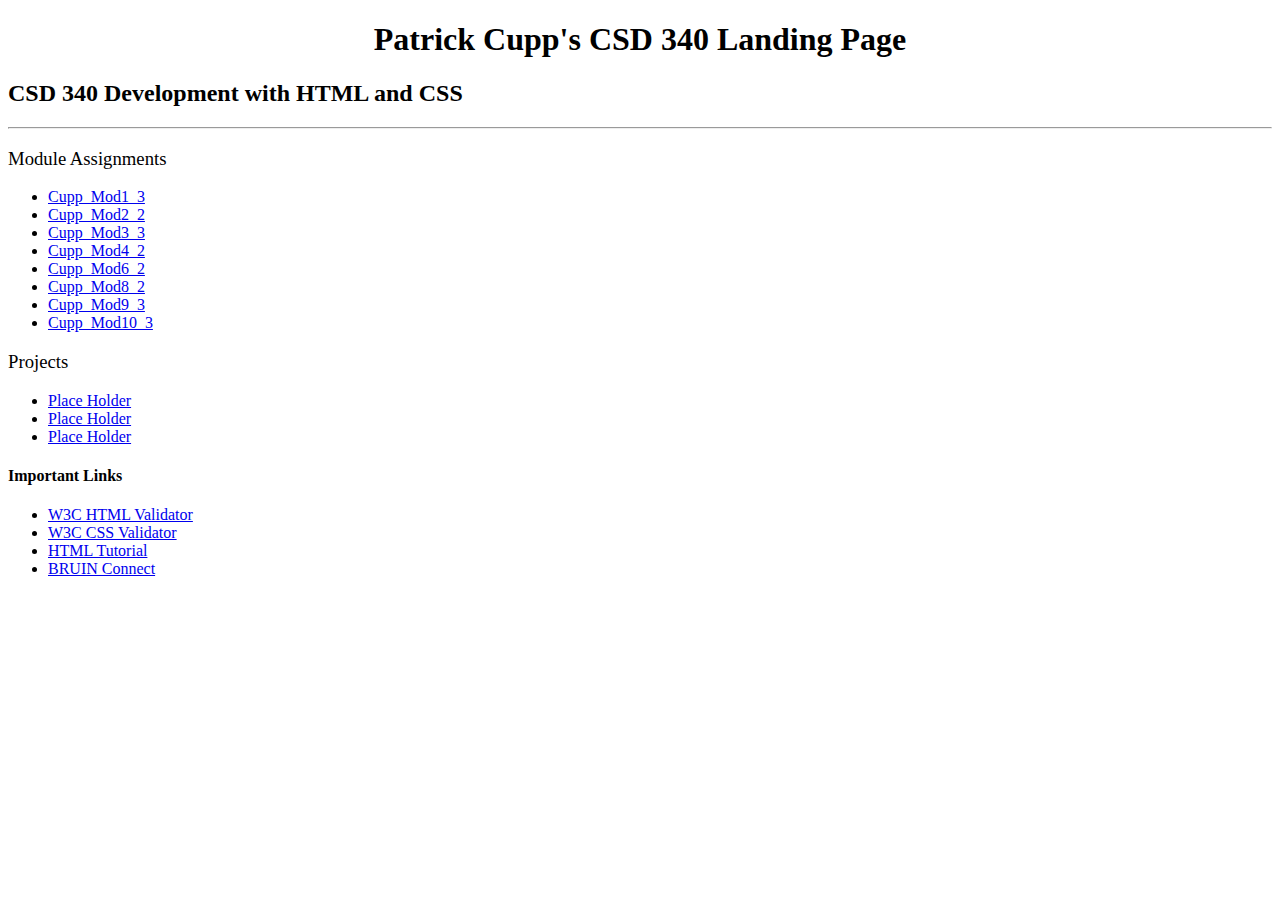
<file: index.html>
<!DOCTYPE html>
<html lang="en">
<head>
    <title >“CSD 340 Development with HTML and CSS”</title>
	<link href="index.css" type="text/css" rel="stylesheet">
</head>

<body>
	<div class=”container1”>
		<div class="container">
			<h1> Patrick Cupp's CSD 340 Landing Page </h1>
		</div>
	
		<div class="container">
			<h2> CSD 340 Development with HTML and CSS </h2>
		</div>
			
		<hr>
	
		<!--<div class="container">
			<h3> Module Assignments</h3>
		</div>-->
	
		<div class="container">
			<h3> Module Assignments</h3>
				<ul class="b"> 
					<li><a href="module-folders/module-1/Cupp_Mod1_3.html"> Cupp_Mod1_3</a></li>
					<li><a href="module-folders/module-2/Cupp_Mod2_2.html"> Cupp_Mod2_2</a></li>
					<li><a href="module-folders/module-3/Cupp_Mod3_3.html"> Cupp_Mod3_3</a></li>
					<li><a href="module-folders/module-4/Cupp_Mod4_2.html"> Cupp_Mod4_2</a></li>
					<li><a href="module-folders/module-6/Cupp_Mod6_2.html"> Cupp_Mod6_2</a></li>
					<li><a href="module-folders/module-8/Cupp_Mod8_2.html"> Cupp_Mod8_2</a></li>
					<li><a href="module-folders/module-9/Cupp_Mod9_3.html"> Cupp_Mod9_3</a></li>
					<li><a href="module-folders/module-10/Cupp_Mod10_3.html"> Cupp_Mod10_3</a></li>
				</ul>
		</div>
	
		<!--<div class="container">
			<h3> Projects </h3>
		</div>-->
		
		<div class="container">
			<h3> Projects </h3>
				<ul class="b"> 
					<li><a href="module-folders/module-1/Cupp_Mod1_3.html"> Place Holder</a></li>
					<li><a href="module-folders/module-2/Cupp_Mod2_2.html"> Place Holder</a></li>
					<li><a href="module-folders/module-3/Cupp_Mod3_3.html"> Place Holder</a></li>
				</ul>
		</div>
	
		<!--<div class="container">
			<h4> Important Links </h4>
		</div>-->
	
		<div class="container">
			<h4> Important Links </h4>
				<ul class="b">
					<li><a href="https://validator.w3.org/"> W3C HTML Validator </a></li>
					<li><a href="http://jigsaw.w3.org/css-validator/"> W3C CSS Validator </a></li>
					<li><a href="https://www.w3schools.com/html/"> HTML Tutorial </a></li>
					<li><a href="https://bruinconnect.bellevue.edu/"> BRUIN Connect</a></li>
				</ul>	
		</div>
	
	</div>
	
</body>

</html>
</file>
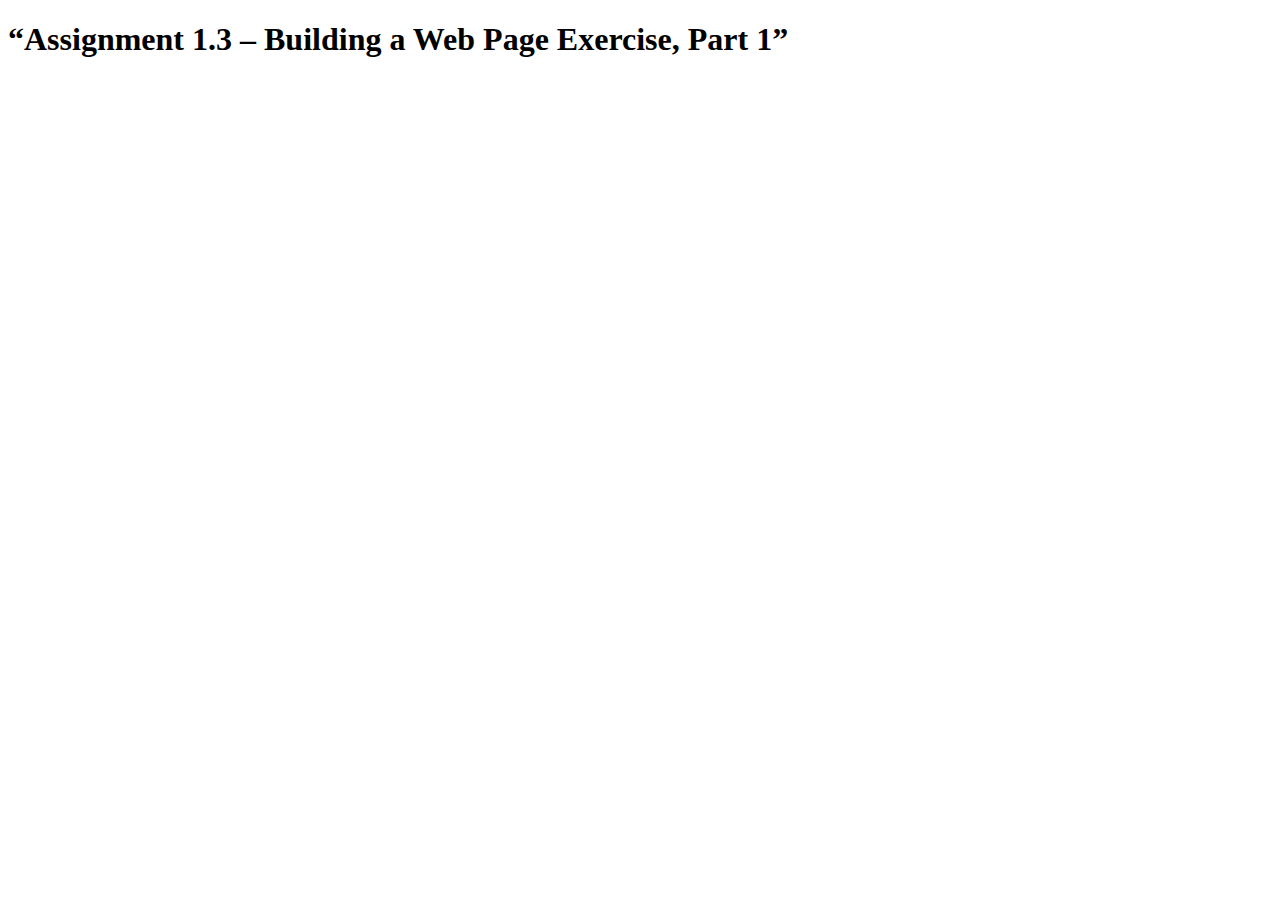
<file: module-folders/module-1/Cupp_Mod1_3.html>
<!DOCTYPE html>
<html lang="en">
<head>
    <title>“Assignment 1.3 – Building a Web Page Exercise, Part 1”</title>
</head>
 
<body>
 <h1>“Assignment 1.3 – Building a Web Page Exercise, Part 1”</h1>
</body>
 
</html>
</file>
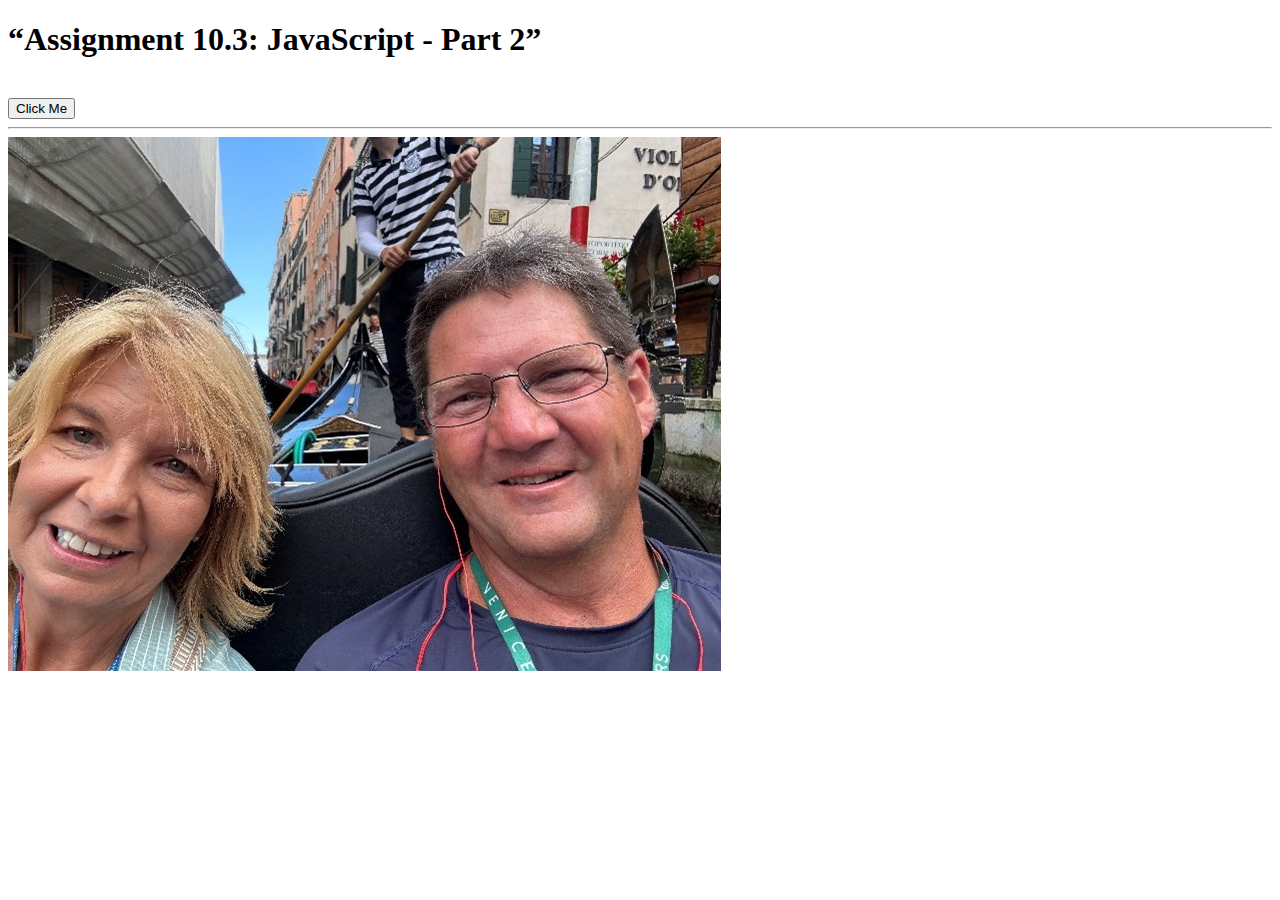
<file: module-folders/module-10/Cupp_Mod10_3.html>
<!DOCTYPE html>
<html lang="en">
<head>
    <title>CSD 340 Development with HTML and CSS</title>
</head>
 
<body>
	
	<h1>“Assignment 10.3: JavaScript - Part 2”</h1>
	
	<br>
	
	 <button onclick="sayHello()">Click Me</button>
	 
	<script>
		function sayHello() {
			alert("Hello there Professor Bobba!");
		}
	</script>
	
	<hr>
	 
	 <div>
      <a href=#
         onmouseover="pic.src='Picture4.jpg';"
         onmouseout= "pic.src='Picture4BW.jpg';"
      >
        <img border = 0 name = "pic" src = "Picture4.jpg">
      </a>
    </div>
 
</body>
 
</html>
</file>
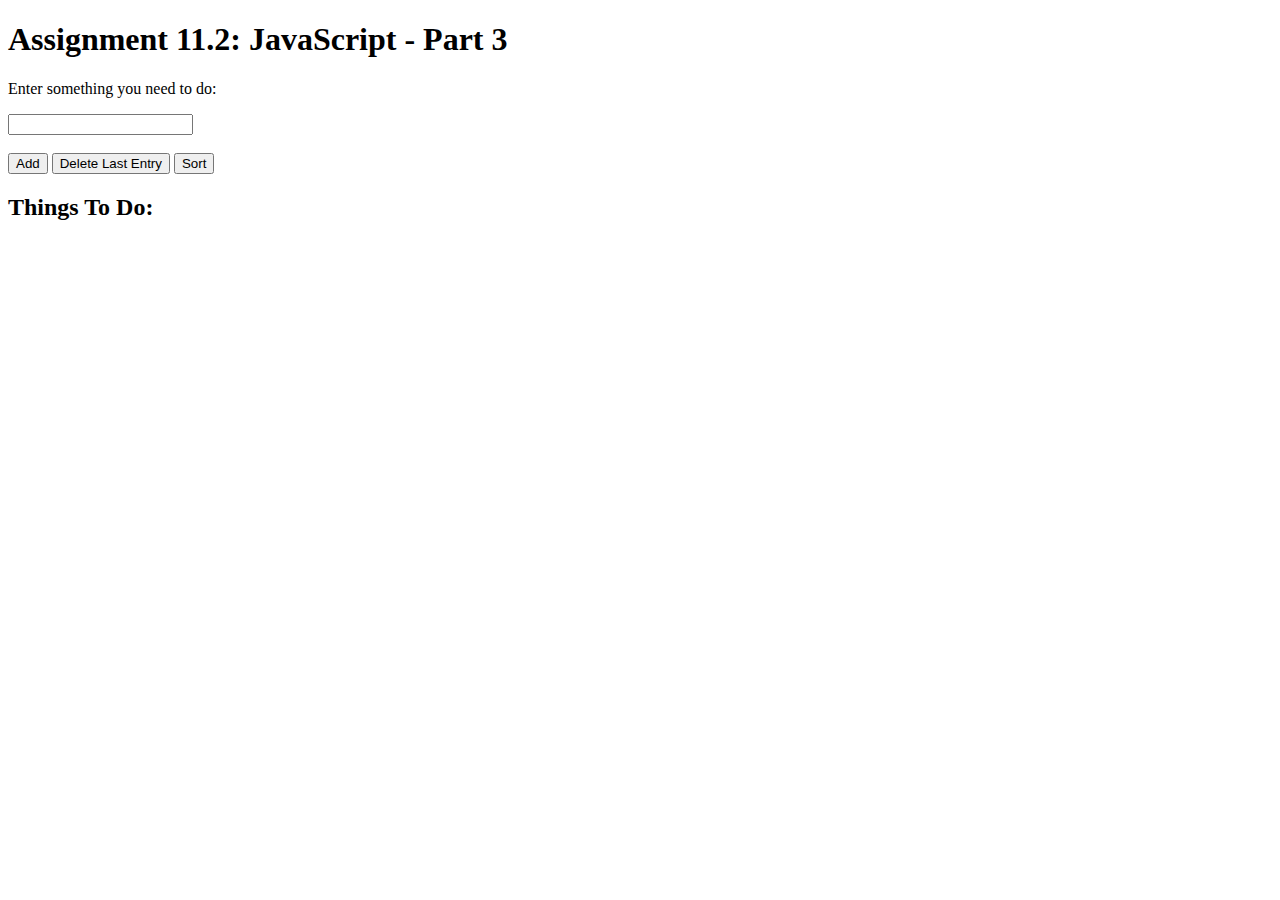
<file: module-folders/module-11/Cupp_Mod11_2.html>
<!DOCTYPE html>
<html lang="en">
<head>

	<title>CSD 340 Web Development with HTML and CSS</title>

	<script>

		let todoList = [];

		function addItem() {

		let item = document.getElementById("todoInput").value;

		if(item === ""){
			alert("Please enter something.");
			return;
		}

		todoList.push(item);

		alert(item + " was added.");

		document.getElementById("todoInput").value = "";

		displayList();
		}

		function deleteLast() {

		if(todoList.length === 0){
			alert("List is empty.");
			return;
		}

		let removed = todoList.pop();

		alert(removed + " was deleted.");

		displayList();
		}

		function sortList() {

		todoList.sort();

		alert("The list has been sorted.");

		displayList();
		}

		function displayList() {

		let display = "";

		for(let i = 0; i < todoList.length; i++){
			display += (i + 1) + ". " + todoList[i] + "<br>";
		}

			document.getElementById("displayArea").innerHTML = display;
		}

	</script>

</head>

<body>

	<h1>Assignment 11.2: JavaScript - Part 3</h1>

	<p>Enter something you need to do:</p>

	<input type="text" id="todoInput">

	<br><br>

	<button onclick="addItem()">Add</button>

	<button onclick="deleteLast()">Delete Last Entry</button>

	<button onclick="sortList()">Sort</button>

	<h2>Things To Do:</h2>

	<div id="displayArea"></div>

</body>

</html>
</file>
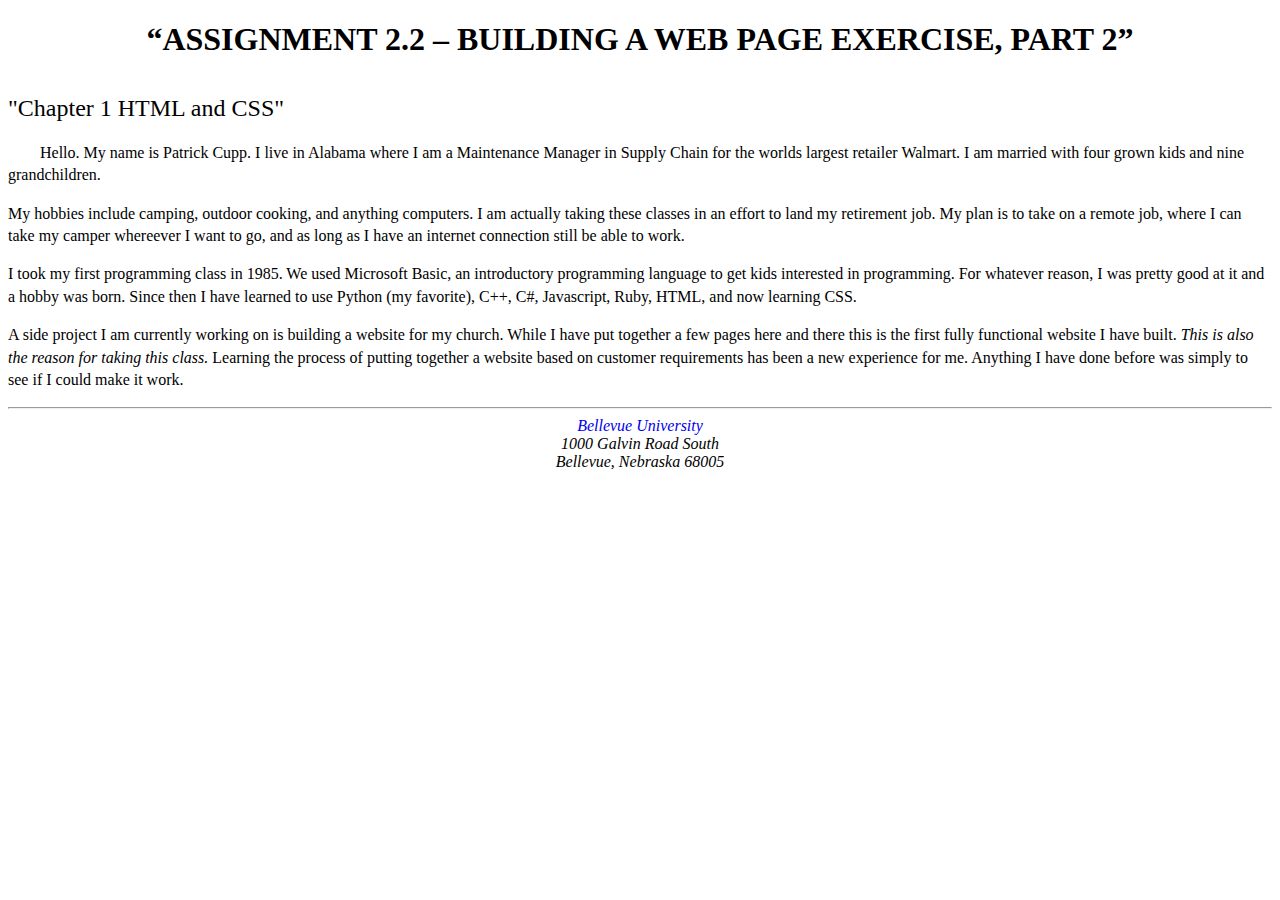
<file: module-folders/module-2/Cupp_Mod2_2.html>
<!DOCTYPE html>
<html lang="en">
<head>
    <title> “CSD 340 Development with HTML and CSS” </title>
	<link href="Cupp_Mod2_2.css" type="text/css" rel="stylesheet"/>
</head>
 
<body>
	<div id=”container”>
	
	<h1>“Assignment 2.2 – Building a Web Page Exercise, Part 2”</h1>
	
	<h2>"Chapter 1 HTML and CSS"</h2>

	<p class= "intro"> 
	
	Hello. My name is Patrick Cupp.  I live in Alabama where I am a Maintenance Manager in Supply Chain for the worlds largest retailer Walmart.
	I am married with four grown kids and nine grandchildren.</p>
	
	<p>My hobbies include camping, outdoor cooking, and anything computers.  I am actually taking these classes in an effort to land my retirement job.  
	My plan is to take on a remote job, where I can take my camper whereever I want to go, and as long as I have an internet connection still be able to work.</p>
	
	<p>I took my first programming class in 1985.  We used Microsoft Basic, an introductory programming language to get kids interested in programming.
	For whatever reason, I was pretty good at it and a hobby was born.  Since then I have learned to use Python (my favorite), C++, C#, Javascript, Ruby, HTML, and now learning CSS.</p>
	
	<p>A side project I am currently working on is building a website for my church.  While I have put together a few pages here and there this is the first fully functional
	website I have built.  <span class="sentence">This is also the reason for taking this class.</span>  Learning the process of putting together a website based on customer requirements has been a new experience for me.  Anything I have done before was
	simply to see if I could make it work.</p>

<hr>

  <address>
    <a style="text-decoration: none" href="https://www.bellevue.edu">Bellevue University</a><br>
    1000 Galvin Road South<br>
    Bellevue, Nebraska 68005
  </address>	
	
</body>
 
</html>
</file>
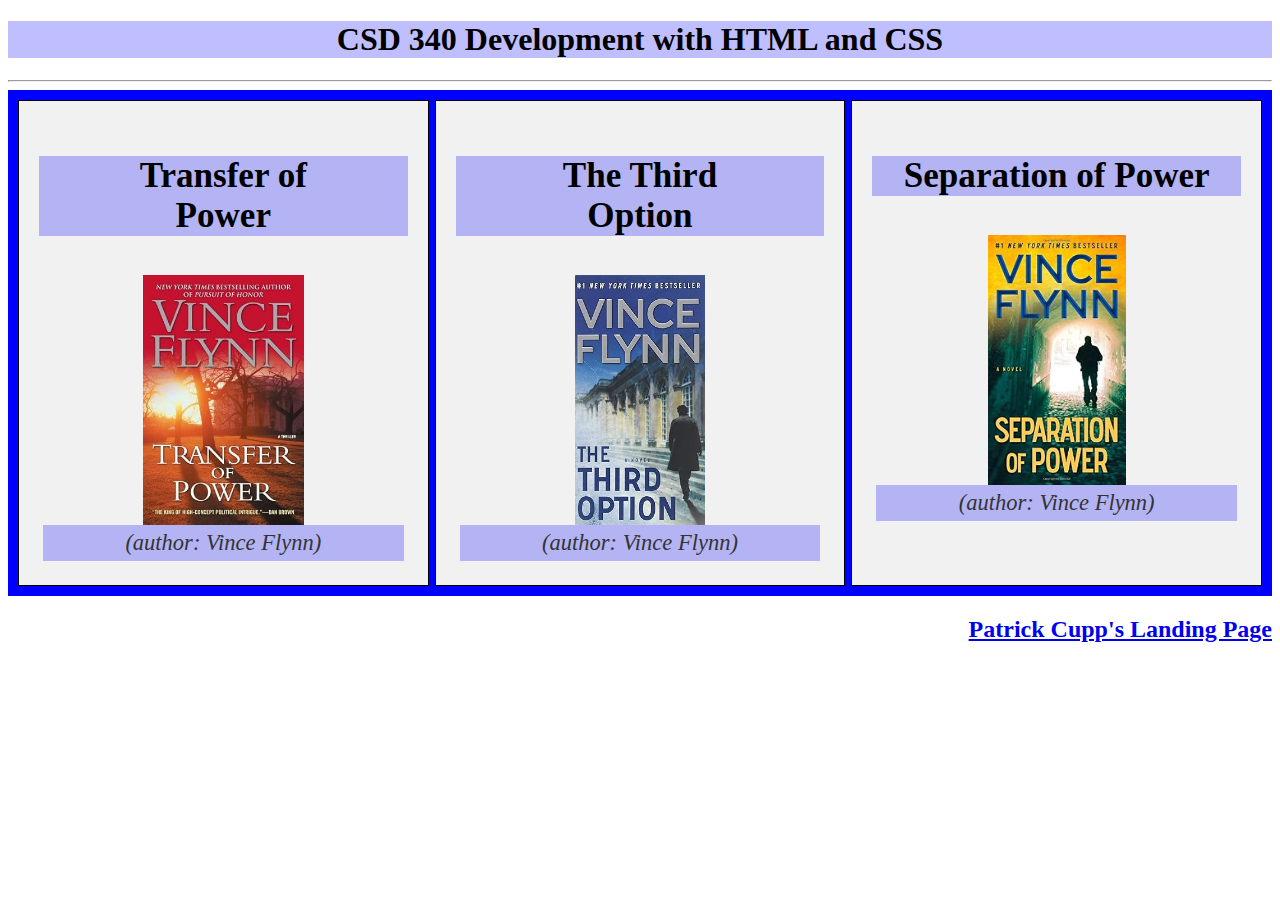
<file: module-folders/module-4/Cupp_Mod4_2.html>
<!DOCTYPE html>
<html lang="en">
<head>
    <title>CSD 340 Development with HTML and CSS</title>
	<link href="Cupp_Mod4_2.css" type="text/css" rel="stylesheet">
</head>

<body>

<div class="container1">

	<!-- Page title-->
	<div class="container2">
		<h1> CSD 340 Development with HTML and CSS </h1>
	</div>
	
	<hr>
	
	<!-- Grid -->
	<div class="container3">
	
		<!--Box 1-->
		<div>
			<h3> Transfer of<br>Power </h3>			
			<figure>
				<img src="images/Transfer_of_Power.jpg" alt="Broken">
				<figcaption>(author: Vince Flynn)</figcaption>
			</figure>
		</div>
		
		<!--Box 2-->
		<div>
			<h3> The Third<br>Option </h3>
			<figure>
				<img src="images/The_Third_Option.jpg" alt="Broken">
				<figcaption>(author: Vince Flynn)</figcaption>
			</figure>			
		</div>
		
		<!--Box 3-->	
		<div>
			<h3> Separation of Power </h3>
			<figure>
				<img src="images/Separation_of_Power.jpg" alt="Broken">
				<figcaption>(author: Vince Flynn)</figcaption>
			</figure>			
		</div>
	
	</div>
	
	<!-- Last container link floated right -->
	<h2 id="last-div"><a href="https://bamachaos.github.io/csd-340/" style="float: right;"> Patrick Cupp's Landing Page </a></h2>
	
</div>

</body>

</html>
</file>
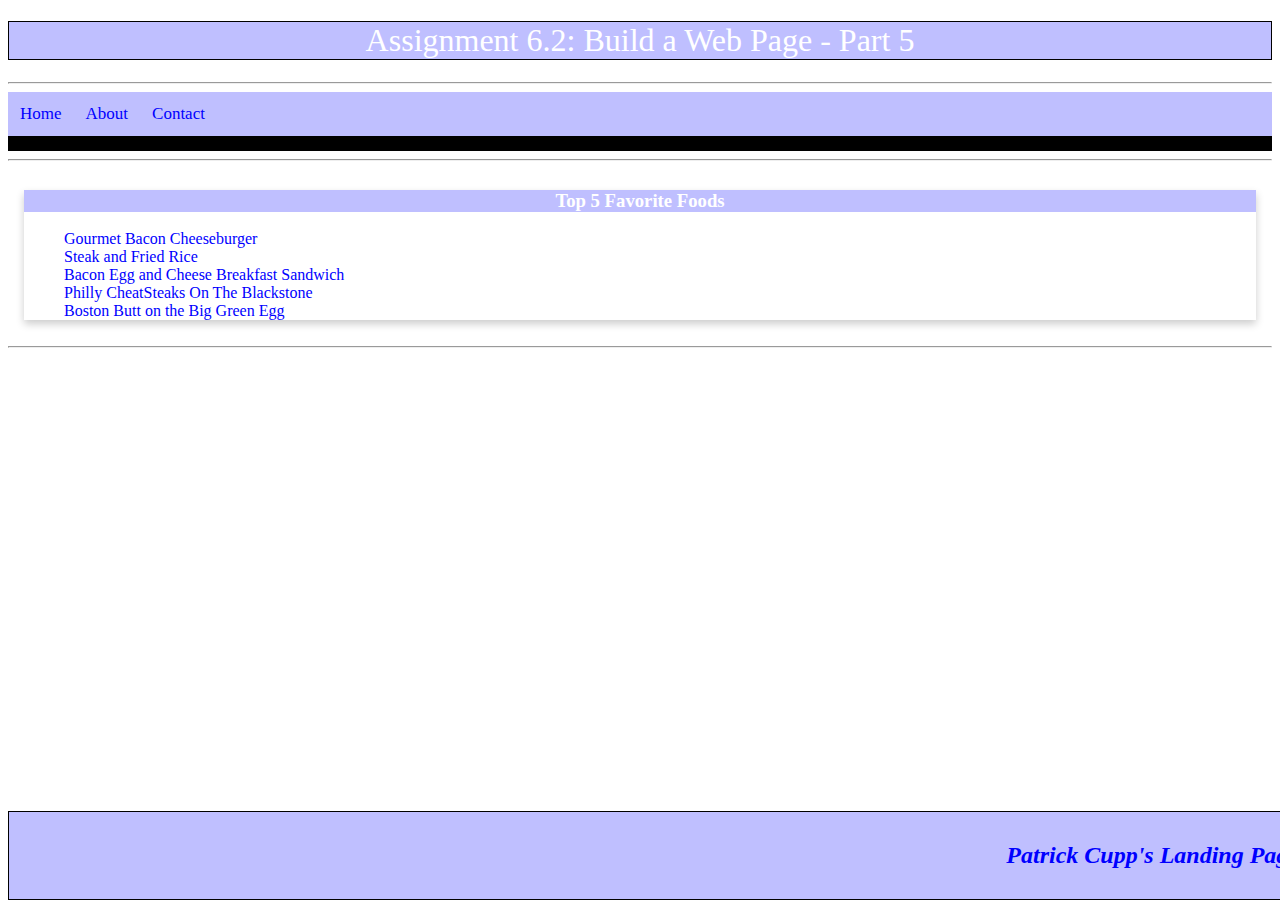
<file: module-folders/module-6/Cupp_Mod6_2.html>
<!DOCTYPE html>
<html lang="en">
<head>
    <title>CSD 340 Development with HTML and CSS</title>
	<link href="Cupp_Mod6_2.css" rel="stylesheet">
</head>

<body>

<div class="container1">

	<!-- Page title-->
	<!--<div class="container2">-->
		
		<header>
		
			<h1> Assignment 6.2: Build a Web Page - Part 5 </h1>
		
		</header>

		<hr>
		
		<nav>
			
			<div class="navbar">
				
				<a href="#home"> Home </a>
				<a href="#about"> About </a>
				<a href="#contact"> Contact </a>
				
			</div>
			
		</nav>
			
		<hr>
		
	<!--</div>-->
	<div class="container">
		<div class="card">
			<div class="ordered-list"><h3>Top 5 Favorite Foods</h3><!-- Left ordered list -->
			<ol class="g"> 
				<li> <a href="https://blackstoneproducts.com/blogs/recipes/gourmet-bacon-cheeseburgers" target="_blank">Gourmet Bacon Cheeseburger</a> </li>
				<li> <a href="https://blackstoneproducts.com/blogs/recipes/steak-and-fried-rice" target="_blank">Steak and Fried Rice</a> </li>
				<li> <a href="https://blackstoneproducts.com/blogs/recipes/bacon-egg-cheese-breakfast-sandwiches" target="_blank">Bacon Egg and Cheese Breakfast Sandwich</a> </li>
				<li> <a href="https://youtu.be/8e37KCXzhMU?si=VFmC-bfCwQnvXWuQ" target="_blank">Philly CheatSteaks On The Blackstone</a> </li>
				<li> <a href="https://biggreenegg.com/blogs/recipes/barbecued-pork-shoulder-with-carolina-sauce?srsltid=AfmBOooiL1imsHvn-3H1VKVExkJHzvJo_yGQb5no2Fk6hc9nakyOEZRG" target="_blank">Boston Butt on the Big Green Egg</a> </li>				
			</ol>
		</div>
		</div>
		
	</div>
	
	<hr>
	
	<!-- Grid -->
	
	
	<footer>
	
		<!-- Last container link floated right -->
		<div class="last-div">
		
			<h2><a href="https://bamachaos.github.io/csd-340/"> <i>Patrick Cupp's Landing Page</i> </a></h2>
			
		</div>
	
	</footer>
	
	
	
</div>

</body>

</html>
</file>
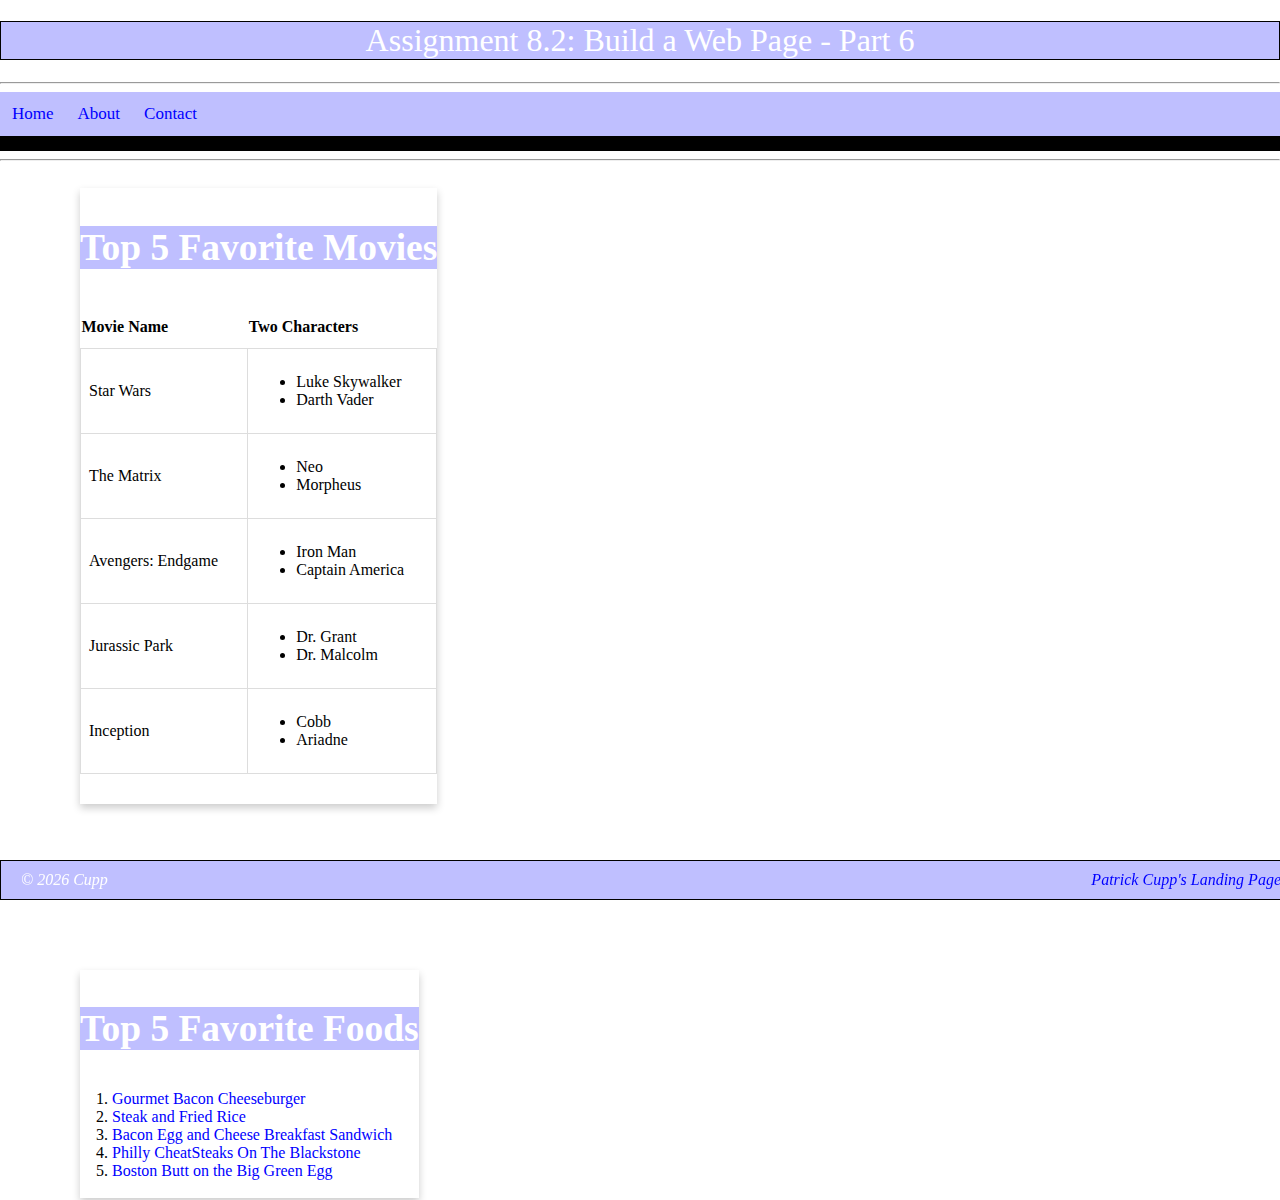
<file: module-folders/module-8/Cupp_Mod8_2.html>
<!DOCTYPE html>
<html lang="en">
<head>
    <meta charset="UTF-8">
    <title>CSD 340 Web Development with HTML and CSS</title>
    <link href="Cupp_Mod8_2.css" rel="stylesheet">
</head>

<body>

<div class="container1">

    <header>
        <h1>Assignment 8.2: Build a Web Page - Part 6</h1>
    </header>

    <hr>
	<!-- Navigation -->
    <nav>
        <div class="navbar">
            <a href="#home">Home</a>
            <a href="#about">About</a>
            <a href="#contact">Contact</a>
        </div>
    </nav>

    <hr>

    <!-- Movies Card -->
    <div class="container">

        <div class="card">
            <div class="card-title">
                <h3>Top 5 Favorite Movies</h3>
            </div>

            <div class="card-content">
                <table id="movies">
                    <tr>
                        <th>Movie Name</th>
                        <th>Two Characters</th>
                    </tr>
                    <tr>
                        <td>Star Wars</td>
                        <td>
                            <ul>
                                <li>Luke Skywalker</li>
                                <li>Darth Vader</li>
                            </ul>
                        </td>
                    </tr>
                    <tr>
                        <td>The Matrix</td>
                        <td>
                            <ul>
                                <li>Neo</li>
                                <li>Morpheus</li>
                            </ul>
                        </td>
                    </tr>
                    <tr>
                        <td>Avengers: Endgame</td>
                        <td>
                            <ul>
                                <li>Iron Man</li>
                                <li>Captain America</li>
                            </ul>
                        </td>
                    </tr>
                    <tr>
                        <td>Jurassic Park</td>
                        <td>
                            <ul>
                                <li>Dr. Grant</li>
                                <li>Dr. Malcolm</li>
                            </ul>
                        </td>
                    </tr>
                    <tr>
                        <td>Inception</td>
                        <td>
                            <ul>
                                <li>Cobb</li>
                                <li>Ariadne</li>
                            </ul>
                        </td>
                    </tr>
                </table>
            </div>
        </div>

    </div>

    <br>
	<br>

    <!-- Food Card -->
    <div class="container">

        <div class="card">
            <div class="card-title">
                <h3>Top 5 Favorite Foods</h3>
            </div>

            <div class="card-content">
				<ol> 
					<li><a href="https://blackstoneproducts.com/blogs/recipes/gourmet-bacon-cheeseburgers" target="_blank">Gourmet Bacon Cheeseburger</a></li>
					<li><a href="https://blackstoneproducts.com/blogs/recipes/steak-and-fried-rice" target="_blank">Steak and Fried Rice</a></li>
					<li><a href="https://blackstoneproducts.com/blogs/recipes/bacon-egg-cheese-breakfast-sandwiches" target="_blank">Bacon Egg and Cheese Breakfast Sandwich</a></li>
					<li><a href="https://youtu.be/8e37KCXzhMU?si=VFmC-bfCwQnvXWuQ" target="_blank">Philly CheatSteaks On The Blackstone</a></li>
					<li><a href="https://biggreenegg.com/blogs/recipes/barbecued-pork-shoulder-with-carolina-sauce?srsltid=AfmBOooiL1imsHvn-3H1VKVExkJHzvJo_yGQb5no2Fk6hc9nakyOEZRG" target="_blank">Boston Butt on the Big Green Egg</a></li>				
				</ol>
			</div>
        </div>

    </div>

    <footer>
		<div class="last-div">
        <p>&copy; 2026 Cupp</p>
		<a href="https://bamachaos.github.io/csd-340/"> Patrick Cupp's Landing Page </a>
		</div>
    </footer>

</div>

</body>
</html>
</file>
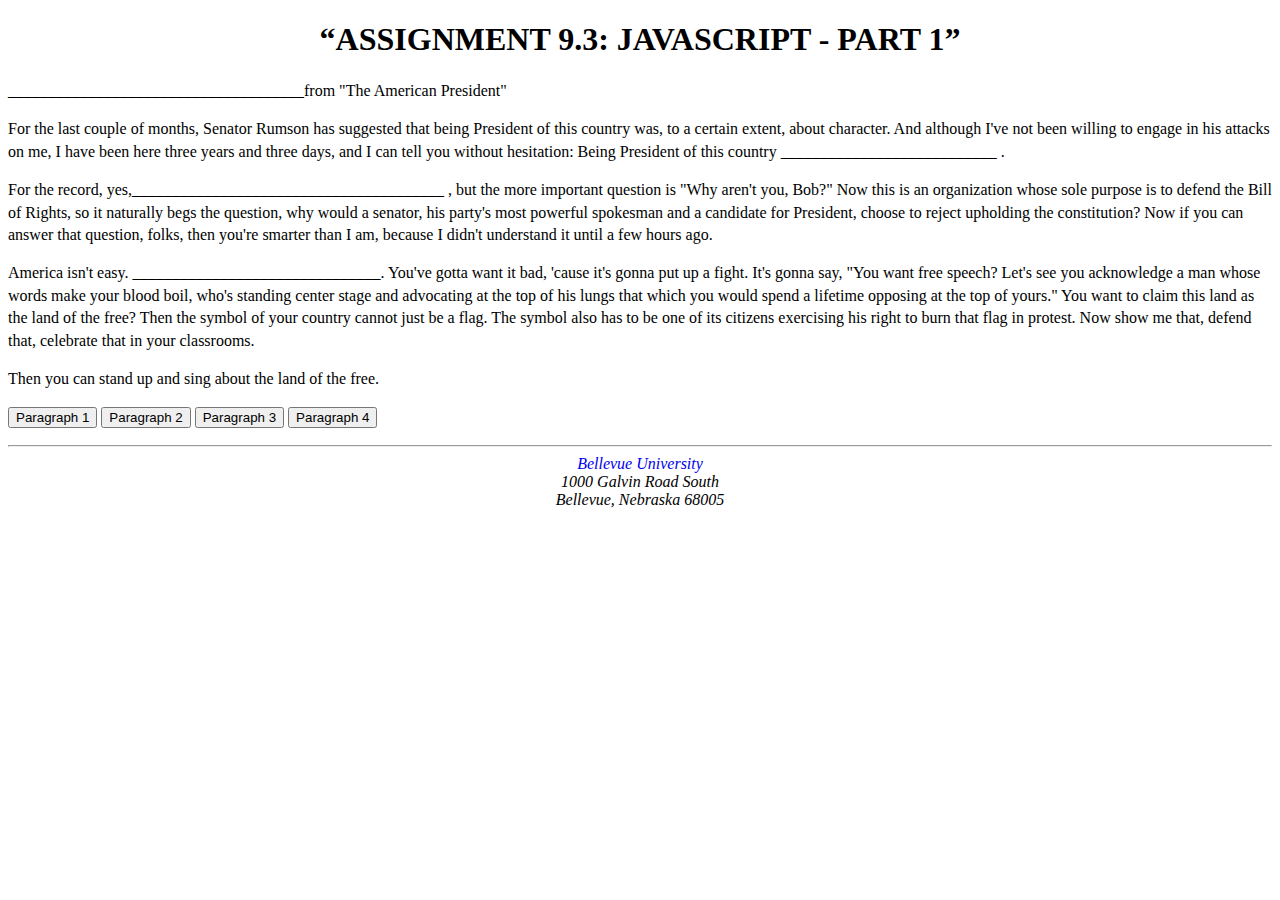
<file: module-folders/module-9/Cupp_Mod9_3.html>
<!DOCTYPE html>
<html lang="en">
<head>
    <title> “CSD 340 Development with HTML and CSS” </title>
	<link href="Cupp_Mod9_3.css" type="text/css" rel="stylesheet">
	<script>
		var p_1 = "President Shepard's speech on freedom";
		var p_2 = "is entirely about character";
		var p_3 = "I am a card-carrying member of the ACLU";
		var p_4 = "America is advanced citizenship";
		
	</script>
</head>
 
<body>
	<div id=”container”>
	
	<h1>“Assignment 9.3: JavaScript - Part 1”</h1>

	<p class= "intro"> 
	
	<p> <span id="p_1">_____________________________________</span>from "The American President"</p>
	
	<p>For the last couple of months, Senator Rumson has suggested that being President of this country was, to a certain extent, about character. And although I've not
	been willing to engage in his attacks on me, I have been here three years and three days, and I can tell you without hesitation: Being President of this country
	<span id="p_2">___________________________</span> .</P>

	<p>For the record, yes,<span id="p_3">_______________________________________</span> , but the more important question is "Why aren't you, Bob?" Now this is an organization whose sole
	purpose is to defend the Bill of Rights, so it naturally begs the question, why would a senator, his party's most powerful spokesman and a candidate for President,
	choose to reject upholding the constitution? Now if you can answer that question, folks, then you're smarter than I am, because I didn't understand it until a few
	hours ago.</p>

	<p>America isn't easy. <span id="p_4">_______________________________</span>. You've gotta want it bad, 'cause it's gonna put up a fight. It's gonna say, "You want free speech? Let's 
	see you acknowledge a man whose words make your blood boil, who's standing center stage and advocating at the top of his lungs that which you would spend a 
	lifetime opposing at the top of yours." You want to claim this land as the land of the free? Then the symbol of your country cannot just be a flag. The symbol 
	also has to be one of its citizens exercising his right to burn that flag in protest. Now show me that, defend that, celebrate that in your classrooms.</p>

	<p>Then you can stand up and sing about the land of the free.</p>
	
	<p>
	
		<button type="button"
			onclick="document.getElementById('p_1').innerHTML=p_1">Paragraph 1</button>
		
		<button type="button"
			onclick="document.getElementById('p_2').innerHTML=p_1">Paragraph 2</button>
			
		<button type="button"
			onclick="document.getElementById('p_3').innerHTML=p_1">Paragraph 3</button>
			
		<button type="button"
			onclick="document.getElementById('p_4').innerHTML=p_1">Paragraph 4</button>

<hr>

  <address>
    <a style="text-decoration: none" href="https://www.bellevue.edu">Bellevue University</a><br>
    1000 Galvin Road South<br>
    Bellevue, Nebraska 68005
  </address>

	</div>
	
</body>
 
</html>
</file>
<file: index.css>
#container {
  background-color: blue;
  color: white;
  border: 2px solid black;
  margin-top: 50px;
  margin-right: 100px;
  margin-left: 100px;
  padding: 20px;
}

#container1 {
  background-color: white;
  color: black;
  border: none;
  margin-top: 0px;
  margin-right: 100px;
  margin-left: 100px;
  padding: 0px;
}

/* Center the main title */
h1 {
  text-align: center;
}

/* Side-by-side divs */
.side-by-side {
  width: 45%;
  float: left;
}

/* Last div styling */
.last-div {
  width: 100%;
  margin-top: 60%;
}

/* Bottom div */
.bottom-div {
  float: right;
  margin-bottom: 20px;
}

/* Headings */
h3 {
  font-weight: 500;
}

/* List text weight */
ol,
ul {
  font-weight: 300;
}

/* Ordered list and title */
.ordered-list,
.ordered-list h3 {
  border: 1px solid blue;
  border-radius: 15px;
}

.ordered-list ol {
  padding: 10px;
  list-style-position: inside;
}

/* Unordered list and title */
.unordered-list,
.unordered-list h3 {
  border: 1px dashed blue;
  border-radius: 15px;
}

.unordered-list ul {
  padding: 10px;
  list-style-type: upper-roman;
  list-style-position: inside;
}

/* Link hover underline */
a:hover {
  text-decoration: none;
}
<style>
ul.a {list-style-type: circle;}
ul.b {list-style-type: disc;}
ul.c {list-style-type: square;}

ol.d {list-style-type: upper-roman;}
ol.e {list-style-type: lower-roman;}
ol.f {list-style-type: lower-alpha;}
ol.g {list-style-type: decimal;}
</style>
</file>
<file: module-folders/module-2/Cupp_Mod2_2.css>
/* Base font size */
html,
body {
  font-size: 16px;
}

/* Paragraph styling */
p {
  font-weight: 400;
  line-height: 1.4em;
}

/* Headings */
h1 {
  font-weight: 700;
  text-transform: uppercase;
  text-align: center;
}

h2 {
  font-weight: 500;
  text-align: left;
  padding-top: 15px;
}

/* Address styling */
address {
  text-align: center;
  text-decoration
}

/* Website URL link */
a.website {
  font-weight: bold;
  font-size: 1.25em;
  color: #4F3674;
  text-decoration: none;
}

/* Hover pseudo-class */
a.website:hover {
  text-decoration: none;
  background-color: #D6A800;
}

/* Visited pseudo-class (styling of choice) */
a.website:visited {
  color: #6B4E9B;
  text-decoration: none;
}

/* Sentence class */
.sentence {
  font-style: italic;
}

/* Intro class (applies to the first paragraph only) */
.intro {
  text-indent: 2em;
}
</file>
<file: module-folders/module-4/Cupp_Mod4_2.css>
.container1 {
	width: 100%;
}

/* Container styling*/
#container2 {
	display:flex;
	background-color: blue;
	color: white;
	border: 2px solid black;
	margin-top: 50px;
	margin-left: 100px;
	margin-right: 100px;
}

.container3 {
  display: grid;
  grid-template-columns: 33% 33% 33%;
  column-gap: .5%;
  background-color: blue;
  padding: 10px;
}

.container3 div {
  background-color: #f1f1f1;
  border: 1px solid black;
  padding: 20px;
  font-size: 30px;
  justify-content: center;
  text-align: center;
  object-fit: cover;
}

/* Center the main title */
h1 {
  text-align: center;
  background-color: rgba(0,0,255,.25);
}

h3 {
  text-align: center;
  background-color: rgba(0,0,255,.25);
}

/* Last div styling */
.last-div {
  width: 100%;
  margin-top: 60%;
  text-align: right;
}

img {
	height: 250px;
}

figure {
  /* Groups the image and caption as a single unit */
  display: block; 
  /* Centers the entire figure element if it is smaller than the container width */
  margin: 0 auto; 
  /* Optional: Adds a border around the entire figure */
  border: none; 
  /* Optional: Adds padding inside the figure */
  padding: 4px; 
}

img {
  /* Ensures the image is responsive and fits within the figure width */
  max-width: 100%; 
  /* Prevents extra space below the image, a common fix */
  vertical-align: top; 
}

figcaption {
  /* Centers the text within the caption area */
  text-align: center; 
  /* Optional: Styles the caption background and text */
  background-color: rgba(0,0,255,0.25);
  color: #333;
  padding: 5px 0;
  font-style: italic;
  font-size: .75em;
}
</file>
<file: module-folders/module-6/Cupp_Mod6_2.css>
.container1 {
	width: 100%;
}

/* Container styling*/
.container2 {
	display:flex;
	background-color: rgba(0,0,255,.25);
	border: 1px solid black;
	text-align: center;
}

/* Style the navigation menu */
.navbar {
  width: 100%;
  background-color: rgba(0,0,255,.25);
  border-bottom: 15px solid black;
  overflow: auto;
}

/* Navigation links */
.navbar a {
  float: left;
  padding: 12px;
  color: white;
  text-decoration: none;
  font-size: 17px;
  width: 25; /* Four equal-width links. If you have two links, use 50%, and 33.33% for three links, etc.. */
  text-align: center; /* If you want the text to be centered */
}

.container3 {
  display: grid;
  grid-template-columns: 33% 33% 33%;
  column-gap: .5%;
  background-color: blue;
  padding: 10px;
}

.container3 div {
  background-color: #f1f1f1;
  border: 1px solid black;
  padding: 20px;
  font-size: 30px;
  justify-content: center;
  text-align: center;
  object-fit: cover;
}

/* Center the main title */
h1 {
  text-align: center;
  background-color: rgba(0,0,255,.25);
  border: 1px solid black;
  color: white;
  font-weight: 400;
}

h2 {
  text-align: right;
  text
  background-color: rgba(0,0,255,.25);
}

h3 {
  text-align: center;
  background-color: rgba(0,0,255,.25);
}

/* Footer Styling */
footer {
    background-color: rgba(0,0,255,.25);
	color: white;
    position: absolute;
    bottom: 0;
    width: 100%;
	padding: 10px;
	border: 1px solid black;
}

footer p {
    color: white;
    font-weight: 400;
    float: right;
    padding-right: 10px;
    font-style: italic;
}

footer a {
    text-decoration: none;
    color: white;
	visited: white;
}

footer a:visited {
  color: white;
  background-color: transparent;
  text-decoration: none;
}

footer a:hover {
    text-decoration: underline;
}

/* Last div styling */
.last-div {
  /* width: 100%;  
  background-color: rgba(0,0,255,.25);
  border: 1px solid black;
  text-align: right;
  padding: 10px;*/
}

/* Link properties*/
a:link {
  color: blue;
  background-color: transparent;
  text-decoration: none;
}
a:visited {
  color: purple;
  background-color: transparent;
  text-decoration: none;
}
a:hover {
  color: red;
  background-color: transparent;
  text-decoration: underline;
}
a:active {
  color: yellow;
  background-color: transparent;
  text-decoration: underline;
}


.card {
  /* Add shadows to create the "card" effect */
  box-shadow: 0 4px 8px 0 rgba(0,0,0,0.2);
  transition: 0.3s;
}

/* On mouse-over, add a deeper shadow */
.card:hover {
  box-shadow: 0 8px 16px 0 rgba(0,0,0,0.2);
}

.card-title {
	text-align: center;
    font-size: 2em;
    color: white;
    font-weight: 400;
}

.card-content {
	list-style-type: decimal;
}

/* Add some padding inside the card container */
.container {
  padding: 2px 16px;
  color: white;
}

/* Ordered list and title */
.card-content,
.card-content h3 {
  border: none;
  border-radius: none;
}

.card-content ol {
  padding: 2px 16px;
  list-style: decimal inside;
  color: black;
}


<style>
ul.a {list-style-type: circle;}
ul.b {list-style-type: disc;}
ul.c {list-style-type: square;}

ol.d {list-style-type: upper-roman;}
ol.e {list-style-type: lower-roman;}
ol.f {list-style-type: lower-alpha;}
ol.g {list-style-type: decimal;}
</style>
</file>
<file: module-folders/module-8/Cupp_Mod8_2.css>
html, body {
	height: 100%;
	margin: 0;
}

.container1 {
	width: 100%;
}

/* Container styling*/
.container2 {
	clear: both;
	display:flex;
	background-color: rgba(0,0,255,.25);
	border: 1px solid black;
	text-align: center;
}

/* Style the navigation menu */
.navbar {
	width: 100%;
	background-color: rgba(0,0,255,.25);
	border-bottom: 15px solid black;
	overflow: auto;
}

/* Navigation links */
.navbar a {
	float: left;
	padding: 12px;
	color: white;
	text-decoration: none;
	font-size: 17px;
	width: 33.33; /* Four equal-width links. If you have two links, use 50%, and 33.33% for three links, etc.. */
	text-align: center; /* If you want the text to be centered */
}

.container3 {
	clear: both;
	display: grid;
	grid-template-columns: 33% 33% 33%;
	column-gap: .5%;
	background-color: blue;
	padding: 10px;
}

.container3 div {
	background-color: #f1f1f1;
	border: 1px solid black;
	padding: 20px;
	font-size: 30px;
	justify-content: center;
	text-align: center;
	object-fit: cover;
}

/* Center the main title */
h1 {
	text-align: center;
	background-color: rgba(0,0,255,.25);
	border: 1px solid black;
	color: white;
	font-weight: 400;
}

h2 {
	text-align: center;
	background-color: rgba(0,0,255,.25);
}

h3 {
	text-align: center;
	background-color: rgba(0,0,255,.25);
}

/* Footer Styling */
footer {
	background-color: rgba(0,0,255,.25);
	color: white;
    width: 100%;
	padding: 10px;
	border: 1px solid black;
	position: fixed;
    left: 0;
    bottom: 0;
	overflow: auto;
    ;
}

footer p {
    float: left;
    margin: 0;
    padding-left: 10px;
    font-style: italic;
	
}

footer a {
	
	float: right;
    margin: 0;
    padding-right: 10px;
    font-style: italic;
    color: white;
    text-decoration: none;
	
}

footer a:visited {
    color: white !important;
}

footer a:hover {
    color: yellow !important;
    text-decoration: underline;
}


/* Last div styling */
.last-div {
	clear: both;
  /* width: 100%;  
  background-color: rgba(0,0,255,.25);
  border: 1px solid black;
  text-align: right;
  padding: 10px;*/
}

/* Link properties*/
a:link {
	color: blue;
	background-color: transparent;
	text-decoration: none;
}
a:visited {
	color: purple;
	background-color: transparent;
	text-decoration: none;
}
a:hover {
	color: red;
	background-color: transparent;
	text-decoration: underline;
}
a:active {
	color: yellow;
	background-color: transparent;
	text-decoration: underline;
}


.card {
  /* Add shadows to create the "card" effect */
	clear: both;
	box-shadow: 0 4px 8px 0 rgba(0,0,0,0.2);
	transition: 0.3s;
}

/* On mouse-over, add a deeper shadow */
.card:hover {
	box-shadow: 0 8px 16px 0 rgba(0,0,0,0.2);
}

.card-title {
	text-align: center;
    font-size: 2em;
    color: white;
    font-weight: 400;
}

.card-content {
	list-style-type: decimal;
}

/* Add some padding inside the card container */
.container {
	clear: both;
	width: 100%;
	display: flex;
	gap:10px;
	justify-content: flex-start;
	padding: 2px 16px;
	color: black;
	margin: 2% 5% 100px 5%; /* Container margin shorthand */
}

/* Ordered list and title */
.card-content,
.card-content h2 {
	border: none;
	border-radius: none;
}

.card-content ol {
	padding: 2px 16px;
	list-style: decimal inside;
	color: black;
}



ul.a {list-style-type: circle;}
ul.b {list-style-type: disc;}
ul.c {list-style-type: square;}

ol.d {list-style-type: upper-roman;}
ol.e {list-style-type: lower-roman;}
ol.f {list-style-type: lower-alpha;}
ol.g {list-style-type: decimal;}


/* Movies table styling */
#movies {
    border-collapse: collapse;
    width: 100%;
    margin-bottom: 30px;
}

#movies th {
    padding-top: 12px;
    padding-bottom: 12px;
    text-align: left;
}

#movies td {
    border: 1px solid #ddd;
    padding: 8px;
}
</file>
<file: module-folders/module-9/Cupp_Mod9_3.css>
/* Base font size */
html,
body {
  font-size: 16px;
}

/* Paragraph styling */
p {
  font-weight: 400;
  line-height: 1.4em;
}

/* Headings */
h1 {
  font-weight: 700;
  text-transform: uppercase;
  text-align: center;
}

h2 {
  font-weight: 500;
  text-align: left;
  padding-top: 15px;
}

/* Address styling */
address {
  text-align: center;
  text-decoration
}

/* Website URL link */
a.website {
  font-weight: bold;
  font-size: 1.25em;
  color: #4F3674;
  text-decoration: none;
}

/* Hover pseudo-class */
a.website:hover {
  text-decoration: none;
  background-color: #D6A800;
}

/* Visited pseudo-class (styling of choice) */
a.website:visited {
  color: #6B4E9B;
  text-decoration: none;
}

/* Sentence class */
.sentence {
  font-style: italic;
}

/* Intro class (applies to the first paragraph only) */
.intro {
  text-indent: 2em;
}
</file>
